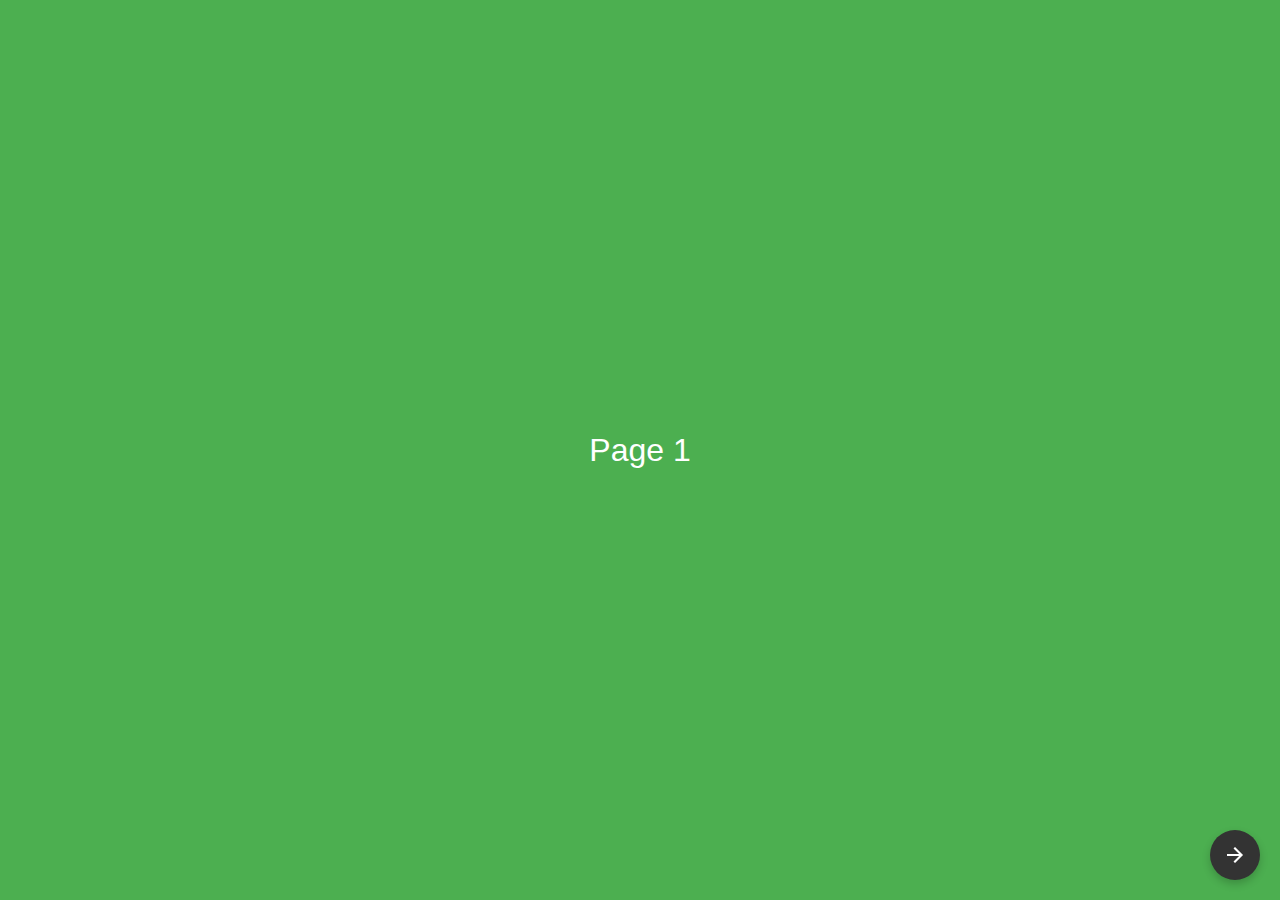
<file: images/testarrow.html>
<!DOCTYPE html>
<html lang="en">
<head>
    <link rel="stylesheet" href="https://fonts.googleapis.com/css2?family=Material+Symbols+Outlined:opsz,wght,FILL,GRAD@20..48,100..700,0..1,-50..200&icon_names=arrow_forward" />
    <meta charset="UTF-8">
    <meta name="viewport" content="width=device-width, initial-scale=1.0">
    <title>Right Arrow Navigation</title>
    <script>
        document.addEventListener('DOMContentLoaded', () => {
            const rightArrowButton = document.getElementById('scroll-to-right');

            rightArrowButton.addEventListener('click', () => {
                window.scrollBy({ left: window.innerWidth, behavior: 'smooth' });
            });
        });
    </script>
    <style>
        body {
            margin: 0;
            font-family: Arial, sans-serif;
            display: flex;
            flex-direction: row;
            overflow-x: scroll;
        }

        section {
            min-width: 100vw;
            height: 100vh;
            display: flex;
            justify-content: center;
            align-items: center;
            font-size: 2em;
            color: #fff;
        }

        section:nth-child(odd) {
            background-color: #4CAF50;
        }

        section:nth-child(even) {
            background-color: #2196F3;
        }

        #scroll-to-right {
            position: fixed;
            bottom: 20px;
            right: 20px;
            width: 50px;
            height: 50px;
            background: #333;
            color: #fff;
            border: none;
            border-radius: 50%;
            display: flex;
            justify-content: center;
            align-items: center;
            font-size: 24px;
            cursor: pointer;
            z-index: 1000;
            box-shadow: 0 4px 8px rgba(0, 0, 0, 0.2);
        }

        #scroll-to-right:hover {
            background: #555;
        }

        #scroll-to-right .material-symbols-outlined {
            font-size: 24px;
        }
    </style>
</head>
<body>
    <section>Page 1</section>
    <section>Page 2</section>
    <section>Page 3</section>

    <button id="scroll-to-right">
        <span class="material-symbols-outlined">arrow_forward</span>
    </button>
</body>
</html>
</file>
